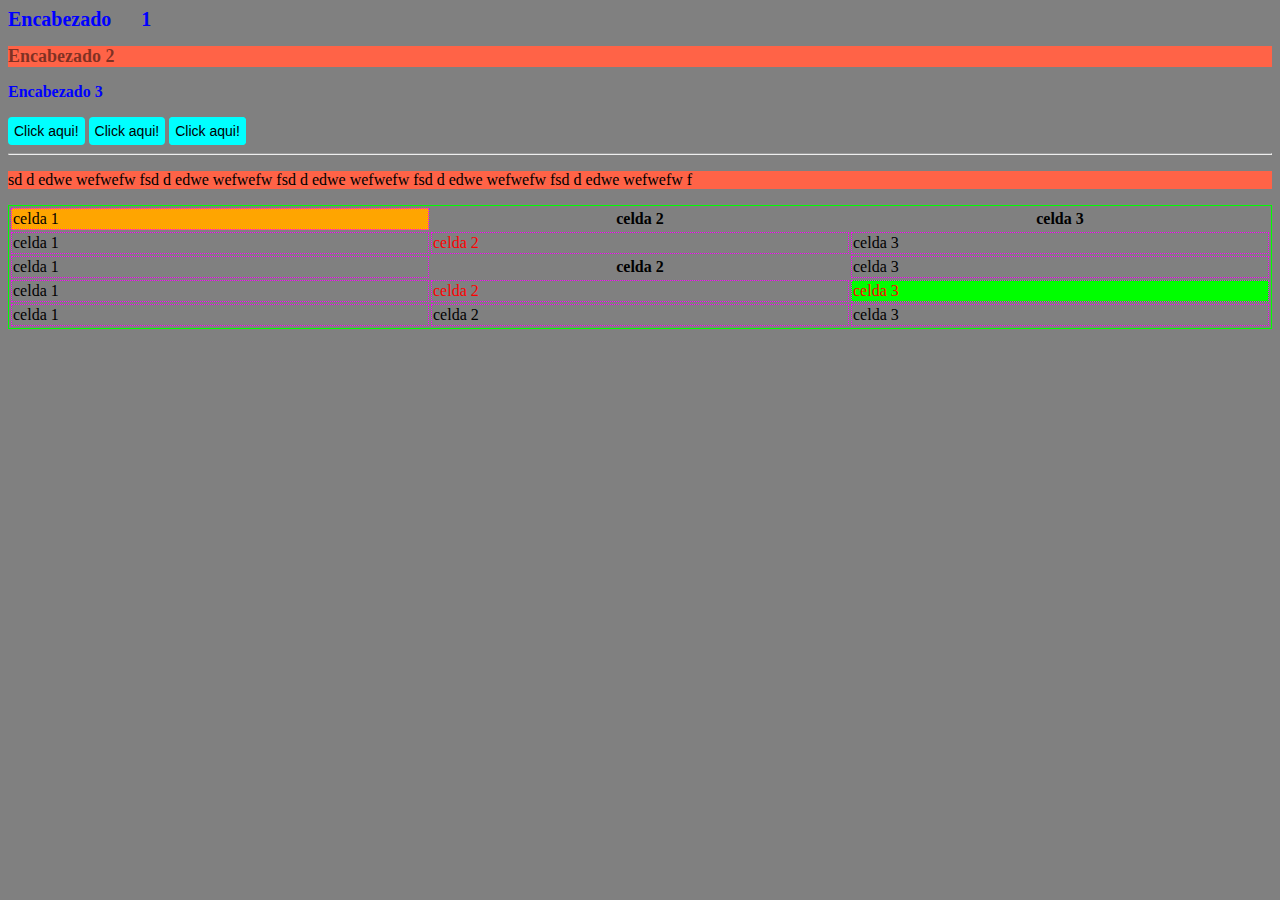
<file: clase2/index.html>
<html>
<head>
	<title>Clase 2</title>
	<style type="text/css">
		body{
			background-color: gray;
		}
		h1{
			color: blue;
			font-size: 20px;
		}
		h2{
			color: rgba(0,0,0, 0.5);
			/* color: rgb(90,90,90);
			/* color: #333333;  /* Red Green Blue 00-FF */
			font-size: 18px;
			background-color: tomato;
		}
		h3{
			color: blue;
			font-size: 16px;
		}
		p{
			background-color: tomato;
		}
		table{
			border: 1px solid #00FF00;
			width: 100%;
		}
		td{
			border: 1px dotted #FF00FF;
		}
		td:hover{
			background-color: black;
			color: white;
			transform: scale(1.2);
		}
		td:active{
			color:white;
			background-color: #cccccc;
			font-weight: bold;
		}
		#celda_1{
			background-color: orange;
		}

		.rojo{
			color: #FF0000;
		}

		.bg-verde{
			background-color: #00FF00;
		}

		.btn{
			color: black;
			background-color: cyan;
			border: 3px solid cyan;
			padding: 3px;
			border-radius: 4px;
			font-size: 14px;
			text-decoration: none;
			font-family: "Helvetica";
		}
		.btn:hover{
			opacity: .8;
			border-color: black;
		}
	</style>
</head>
<body>
	<h1>Encabezado&nbsp;&nbsp;&nbsp;&nbsp;&nbsp;&nbsp;1</h1>
	<h2>Encabezado 2</h2>
	<h3>Encabezado 3</h3>  


	<input type="button" value="Click aqui!" class="btn" />

	<button class="btn">
		Click aqui!
	</button>

	<a href="otro.html" class="btn">Click aqui!</a>

	<hr />

	<p>sd d edwe wefwefw fsd d edwe wefwefw fsd d edwe wefwefw fsd d edwe wefwefw fsd d edwe wefwefw f</p>

	<table>
		<thead>
			<tr>
				<td id="celda_1">celda 1</td> <!-- -->
				<th>celda 2</th>
				<th>celda 3</th>
			</tr>
		</thead>
		<tbody>
		<tr>
			<td>celda 1</td>
			<td class="rojo">celda 2</td> <!-- -->
			<td>celda 3</td>
		</tr>
		<tr>
			<td>celda 1</td>
			<th>celda 2</th>
			<td>celda 3</td>
		</tr>
		<tr>
			<td>celda 1</td>
			<td class="rojo">celda 2</td>
			<td class="rojo bg-verde">celda 3</td>
		</tr>
		</tbody>
		<tfoot>
		<tr>
			<td>celda 1</td>
			<td>celda 2</td>
			<td>celda 3</td> <!-- -->
		</tr>
		</tfoot>
	</table>
</body>
</html>
</file>
